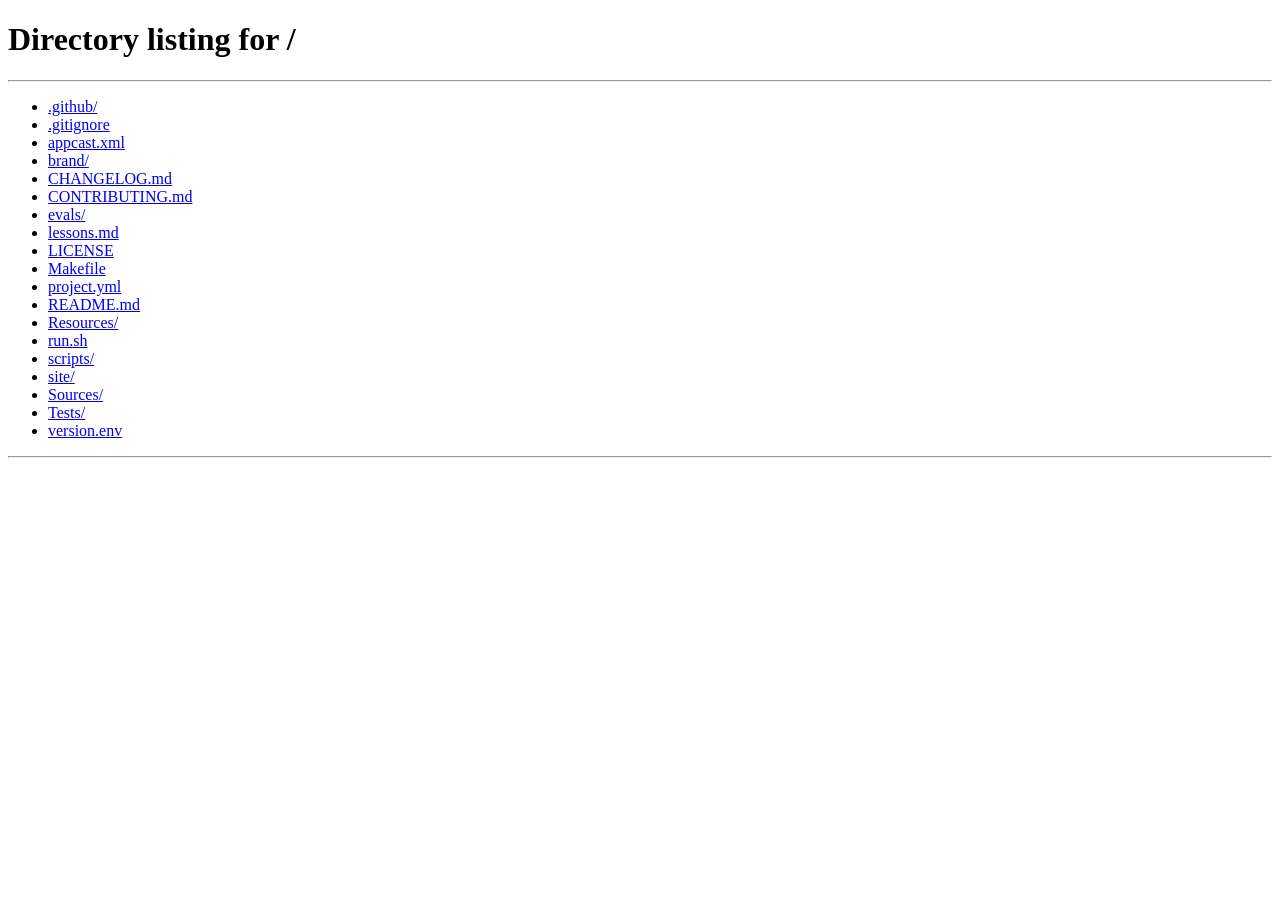
<file: site/pricing/index.html>
<!DOCTYPE html>
<html lang="en">
<head>
  <meta charset="UTF-8" />
  <!-- Stripe Checkout cancel_url lands here — send people back home. -->
  <meta http-equiv="refresh" content="0; url=/" />
  <title>Haynoi</title>
  <meta name="robots" content="noindex" />
  <link rel="icon" href="../favicon.ico" sizes="any" />
  <link rel="icon" href="../favicon.svg" type="image/svg+xml" />
  <link rel="apple-touch-icon" href="../apple-touch-icon.png" />
</head>
<body></body>
</html>
</file>
